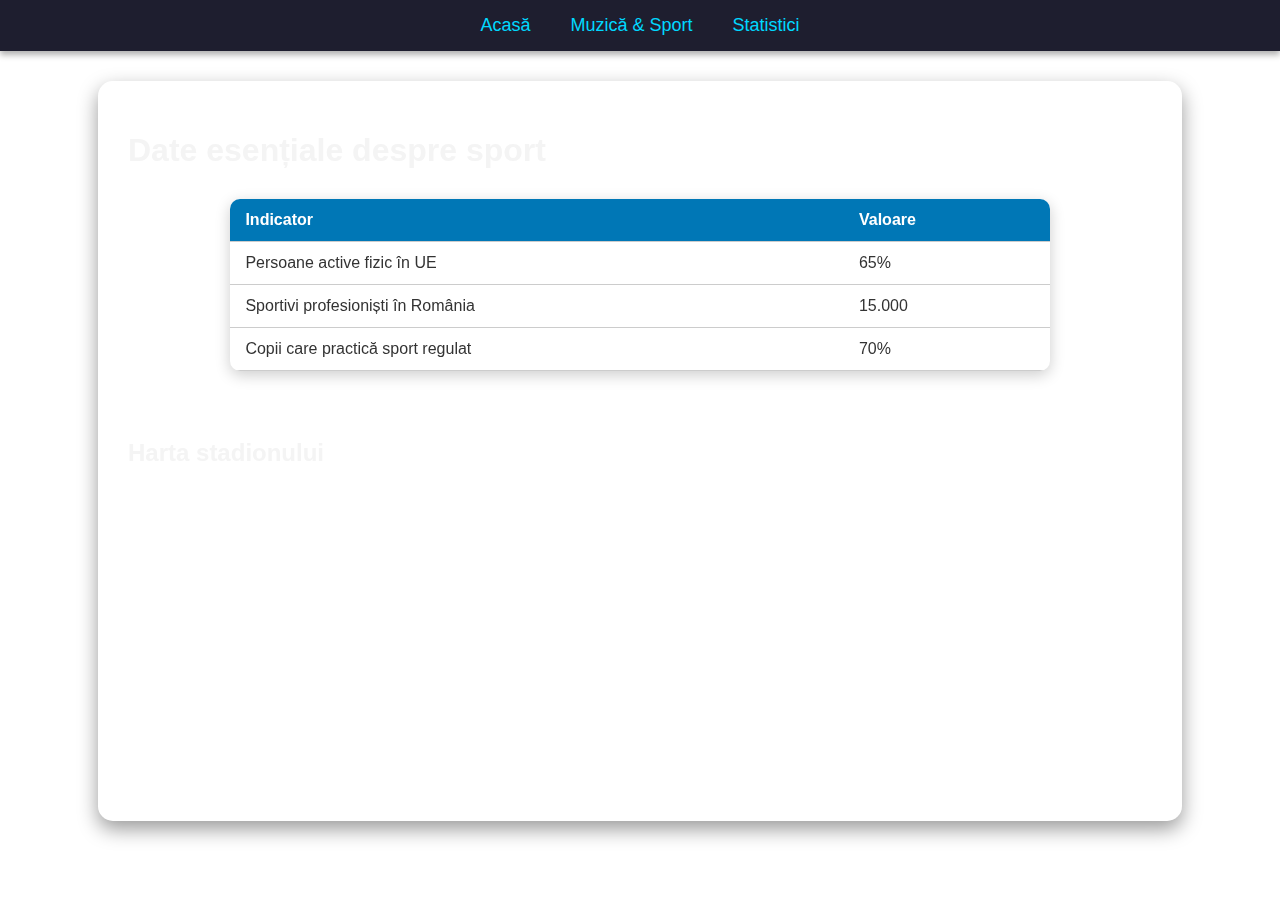
<file: harta.html>
<!DOCTYPE html>
<html lang="en">

<head>
    <meta charset="UTF-8">
    <meta name="viewport" content="width=device-width, initial-scale=1.0">
    <title>Statistici</title>
    <link rel="stylesheet" href="css/style.css">
</head>
<body>
  <nav>
    <a href="index.html">Acasă</a>
    <a href="muzica.html">Muzică & Sport</a>
    <a href="harta.html">Statistici</a>
  </nav>
  <section>
    <h1>Date esențiale despre sport</h1>
    <table class="tabel-sport">
      <tr>
        <th>Indicator</th>
        <th>Valoare</th>
      </tr>
      <tr>
        <td>Persoane active fizic în UE</td>
        <td>65%</td>
      </tr>
      <tr>
        <td>Sportivi profesioniști în România</td>
        <td>15.000</td>
      </tr>
      <tr>
        <td>Copii care practică sport regulat</td>
        <td>70%</td>
      </tr>
    </table>

    <br>
    <h2>Harta stadionului</h2>
    <iframe 
    src="https://www.google.com/maps/embed?pb=!1m18!1m12!1m3!1d85500.8705202253!2d27.467776967034983!3d47.95761517196305!2m3!1f0!2f0!3f0!3m2!1i1024!2i768!4f13.1!3m3!1m2!1s0x40ccabe78c4a0fc3%3A0x11308e1329083da1!2sStadionul%20din%20R%C3%A2%C8%99cani!5e0!3m2!1sro!2s!4v1746975384243!5m2!1sro!2s" width="400" height="300" style="border:0;" allowfullscreen="" loading="lazy" referrerpolicy="no-referrer-when-downgrade">
      width="600" 
      height="450" 
      style="border:0;" 
      allowfullscreen="" 
      loading="lazy" 
      referrerpolicy="no-referrer-when-downgrade">
    </iframe>
  </section>
</body>
</html>
</file>
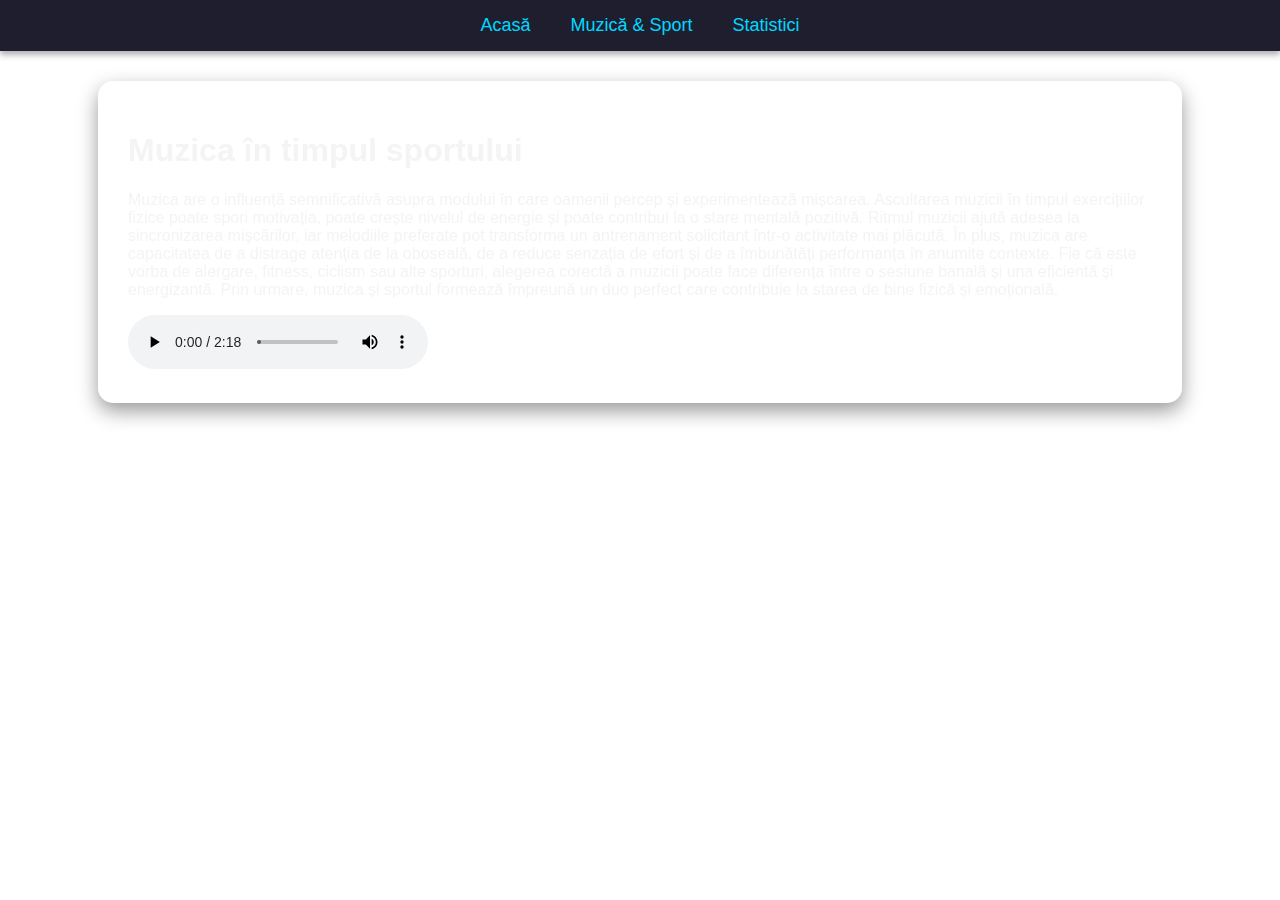
<file: muzica.html>
<!DOCTYPE html>
<html lang="en">

<head>
    <meta charset="UTF-8">
    <meta name="viewport" content="width=device-width, initial-scale=1.0">
    <title>Sport-Muzica</title>
    <link rel="stylesheet" href="css/style.css">
</head>
<body>
  <nav>
    <a href="index.html">Acasă</a>
    <a href="muzica.html">Muzică & Sport</a>
    <a href="harta.html">Statistici</a>
  </nav>
  <section>
    <h1>Muzica în timpul sportului</h1>
    <p> Muzica are o influență semnificativă asupra modului în care oamenii percep și experimentează mișcarea. Ascultarea muzicii în timpul exercițiilor fizice poate spori motivația, poate crește nivelul de energie și poate contribui la o stare mentală pozitivă. Ritmul muzicii ajută adesea la sincronizarea mișcărilor, iar melodiile preferate pot transforma un antrenament solicitant într-o activitate mai plăcută. În plus, muzica are capacitatea de a distrage atenția de la oboseală, de a reduce senzația de efort și de a îmbunătăți performanța în anumite contexte. Fie că este vorba de alergare, fitness, ciclism sau alte sporturi, alegerea corectă a muzicii poate face diferența între o sesiune banală și una eficientă și energizantă. Prin urmare, muzica și sportul formează împreună un duo perfect care contribuie la starea de bine fizică și emoțională.</p>
    <audio controls>
      <source src="multimedia/youtube_iuJKYervYPs_audio.mp3"> </audio>
  </section>
</body>
</html>
</file>
<file: css/style.css>
body {
  margin: 0;
  font-family: 'Segoe UI', Tahoma, Geneva, Verdana, sans-serif;
  background-image: url(https://wallpapers.com/images/hd/1920x1080-hd-sports-44gxc2tfccfmec4a.jpg);
  color: #f4f4f4;
  text-align: left;
  
}

nav {
  background-color: #1e1e2f;
  padding: 15px 30px;
  display: flex;
  justify-content: center;
  box-shadow: 0 4px 6px rgba(0, 0, 0, 0.3);
}

nav a {
  color: #00d8ff;
  margin: 0 20px;
  text-decoration: none;
  font-size: 18px;
  position: relative;
  transition: color 0.3s ease;
}

nav a::after {
  content: '';
  display: block;
  width: 0;
  height: 2px;
  background: #00d8ff;
  transition: width 0.3s;
  position: absolute;
  bottom: -5px;
  left: 0;
}

nav a:hover {
  color: #ffffff;
}

nav a:hover::after {
  width: 100%;
}

section {
  background-color: rgba(255, 255, 255, 0.1);
  margin: 30px auto;
  padding: 30px;
  width: 80%;
  border-radius: 15px;
  backdrop-filter: blur(10px);
  box-shadow: 0 8px 20px rgba(0, 0, 0, 0.4);
}

.tabel-sport {
  margin: 30px auto;
  width: 80%;
  border-collapse: collapse;
  background-color: #fff;
  color: #333;
  box-shadow: 0 4px 15px rgba(0, 0, 0, 0.2);
  border-radius: 10px;
  overflow: hidden;

}

.tabel-sport th,
.tabel-sport td {
  padding: 12px 15px;
  border-bottom: 1px solid #ccc;
  text-align: left;
}

.tabel-sport th {
  background-color: #0077b6;
  color: white;
}

.tabel-sport tr:hover {
  background-color: #f1f1f1;
}
</file>
